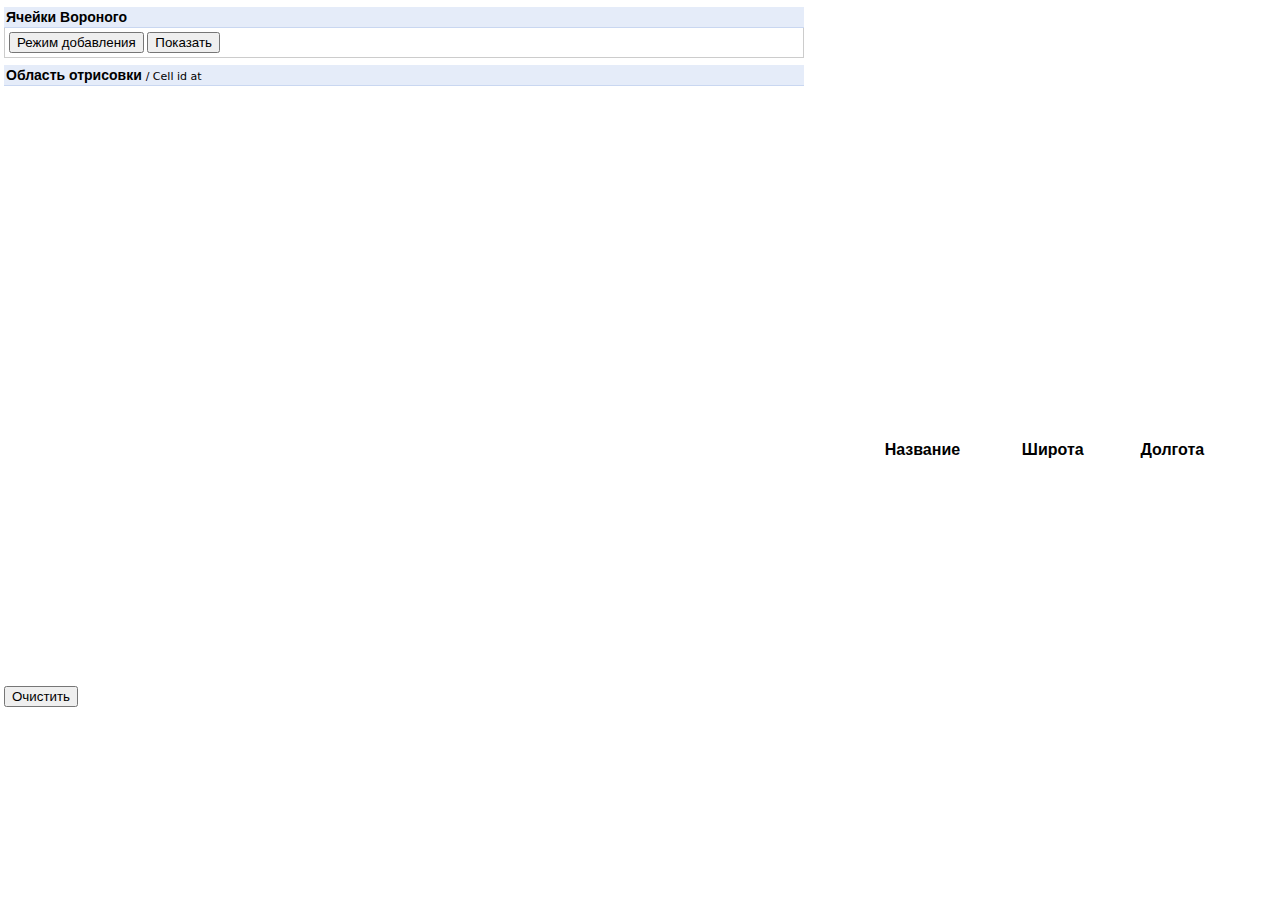
<file: index.html>
<html>
<head>
    <meta http-equiv="Content-Type" content="text/html; charset=utf-8" />
    <title>Ячейки Вороного + Яндекс карты</title>
    <meta name="Keywords" lang="en" content="voronoi, fortune, javascript, raymond hill" />
    <!--[if lte IE 8]><script type="text/javascript" src="excanvas/excanvas.compiled.js"></script><![endif]-->
    <script src="https://api-maps.yandex.ru/2.1/?lang=ru_RU" type="text/javascript"></script>
    <script type="text/javascript" src="voronoi/rhill-voronoi-core.min.js"></script>
    <script type="text/javascript" src="voronoi/QuadTree.js"></script>
    <script type="text/javascript" src="voronoi/voronoicreate.js"></script>
    <!--<script type="text/javascript" src="../js/bootstrap.min.js"></script>-->
    <link rel="stylesheet" href="https://maxcdn.bootstrapcdn.com/bootstrap/4.0.0-alpha.6/css/bootstrap.min.css" integrity="sha384-rwoIResjU2yc3z8GV/NPeZWAv56rSmLldC3R/AZzGRnGxQQKnKkoFVhFQhNUwEyJ"
        crossorigin="anonymous" />
    <link rel="stylesheet" href="css/style.css">
</head>

<body>  
    <div id="divroot" style="width:800px;">
        <h4 class="divhdr">Ячейки Вороного</h4>
        <div class="divinfo" id="voronoiGenerator">
            <button id="lock" type="button" class="btn-primary" onclick="marksLock()">Режим добавления</button>
            <button id="show" type="button" class="btn-primary" onclick="VoronoiDemo.init();VoronoiDemo.render();showCanvas();">Показать</button>
            <br/>
        </div>
        <h4 class="divhdr">Область отрисовки
            <span id="voronoiStats" style="font:normal 11px sans"></span>
            <span style="font:normal 11px sans"> / Cell id at <span id="voronoiCellid" style="font:normal 11px sans"></span>
            </span>
        </h4>
        <div id="canvasParent">
            <noscript>You need to enable Javascript in your browser for this page to display properly.</noscript>
            <canvas id="voronoiCanvas" width="800" height="600" onmousemove="VoronoiDemo.cellUnderMouse(event);"></canvas>
            <div id="map" width="800" height="600" "></div>
            <button type="button " class="btn-warning btn-sm" onclick="location.reload()">Очистить</button>
            <table class="table" id="table_marks">
                <thead>
                    <tr>
                        <th>Название</th>
                        <th>Широта</th>
                        <th>Долгота</th>
                    </tr>
                </thead>
            </table>
        </div>
    </div>
<script src="js/app.js"></script>
</body>
</html>
</file>
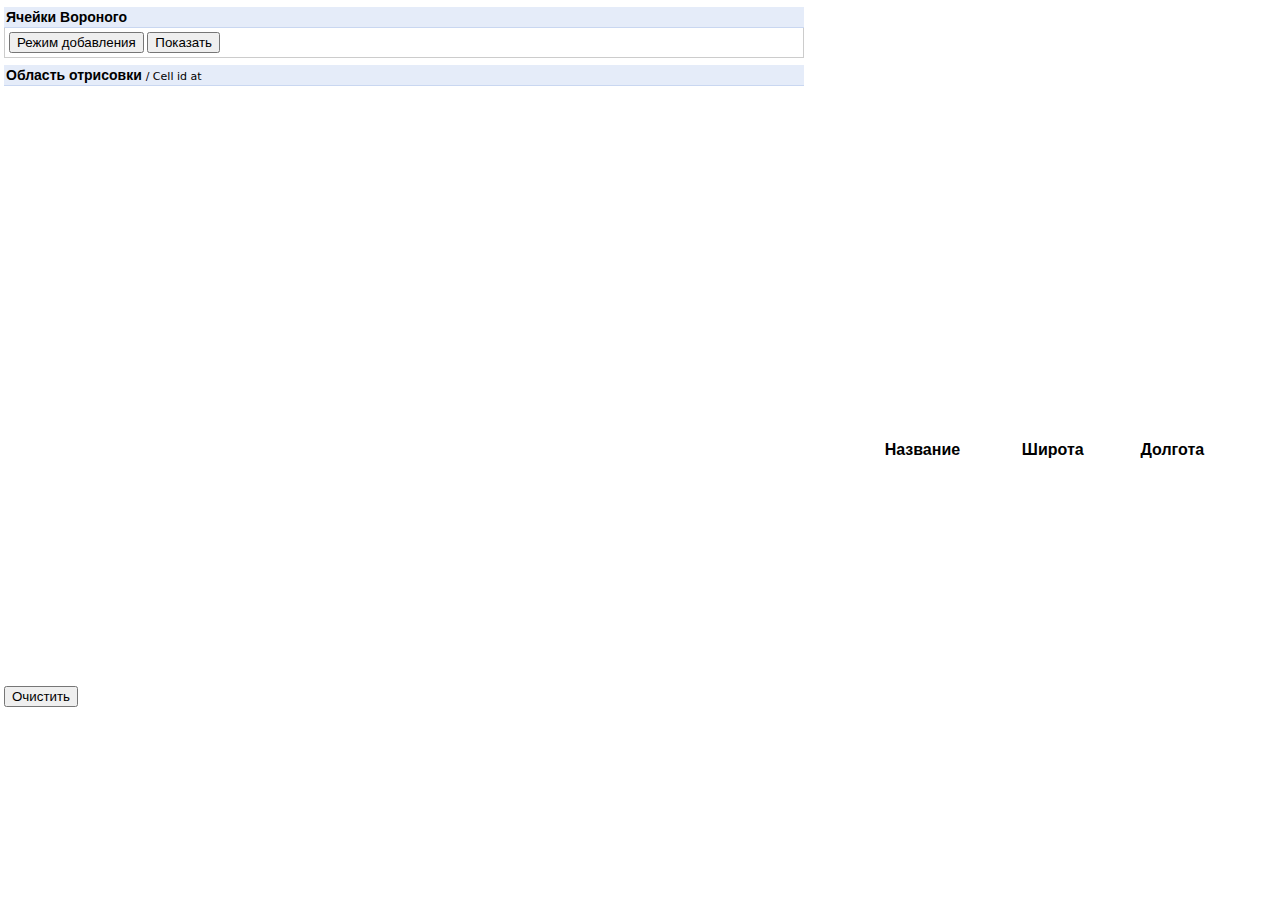
<file: rhill-voronoi-demo4.html>
<html>

<head>
    <meta http-equiv="Content-Type" content="text/html; charset=utf-8" />
    <title>Ячейки Вороного + Яндекс карты</title>
    <meta name="Keywords" lang="en" content="voronoi, fortune, javascript, raymond hill" />
    <!--[if lte IE 8]><script type="text/javascript" src="excanvas/excanvas.compiled.js"></script><![endif]-->
    <script src="https://api-maps.yandex.ru/2.1/?lang=ru_RU" type="text/javascript"></script>
    <script type="text/javascript" src="rhill-voronoi-core.min.js"></script>
    <script type="text/javascript" src="QuadTree.js"></script>
    <script type="text/javascript" src="voronoicreate.js"></script>
    <!--<script type="text/javascript" src="../js/bootstrap.min.js"></script>-->
    <link rel="stylesheet" href="https://maxcdn.bootstrapcdn.com/bootstrap/4.0.0-alpha.6/css/bootstrap.min.css" integrity="sha384-rwoIResjU2yc3z8GV/NPeZWAv56rSmLldC3R/AZzGRnGxQQKnKkoFVhFQhNUwEyJ"
        crossorigin="anonymous" />
    <link rel="stylesheet" href="style.css">
</head>

<body>  
    <div id="divroot" style="width:800px;">
        <h4 class="divhdr">Ячейки Вороного</h4>
        <div class="divinfo" id="voronoiGenerator">
            <button id="lock" type="button" class="btn-primary" onclick="marksLock()">Режим добавления</button>
            <button id="show" type="button" class="btn-primary" onclick="VoronoiDemo.init();VoronoiDemo.render();showCanvas();">Показать</button>
            <br/>
        </div>
        <h4 class="divhdr">Область отрисовки
            <span id="voronoiStats" style="font:normal 11px sans"></span>
            <span style="font:normal 11px sans"> / Cell id at <span id="voronoiCellid" style="font:normal 11px sans"></span>
            </span>
        </h4>
        <div id="canvasParent">
            <noscript>You need to enable Javascript in your browser for this page to display properly.</noscript>
            <canvas id="voronoiCanvas" width="800" height="600" onmousemove="VoronoiDemo.cellUnderMouse(event);"></canvas>
            <div id="map" width="800" height="600" "></div>
            <button type="button " class="btn-warning btn-sm" onclick="location.reload()">Очистить</button>
            <table class="table" id="table_marks">
                <thead>
                    <tr>
                        <th>Название</th>
                        <th>Широта</th>
                        <th>Долгота</th>
                    </tr>
                </thead>
            </table>
        </div>
    </div>
<script src="app.js"></script>
</body>
</html>
</file>
<file: css/style.css>
html, body {
            width: 100%;
            height: 100%;
            margin: 0;
            padding: 0;
            font-family: Arial;
            font-size: 14px;
        }
		#voronoiCanvas {
		display: none;
		opacity: 0.4;
		}

        #table_marks {
        width: 30%;
        height: 100%;
        position: absolute;
        right:0;
        top:0;
        left:850px;
        }

        #map {
            width: 800px;
            height: 600px;
        }
        .header {
            padding: 5px;
        }
		Canvas {
    position: absolute;
    z-index: 100;
    top: 90px;
    left: 4px;
}

body {font-family:tahoma,verdana,arial;font-size:13px;margin:0;padding:0}
body > div {margin-left:4px;margin-right:4px;}
body > div > div {margin:0;border:1px solid #ccc;border-top:0;padding:4px;}
h1 {margin:0 0 0.5em 0;padding: 4px 5em 4px 4px;font:bold large sans-serif;background-color:#c9d7f1;}
h4 {font-size:14px;margin:0.5em 0 0 0;border:0;border-bottom:solid 1px #c9d7f1;padding:2px;background-color:#e5ecf9;}
#canvasParent {margin-top:0;margin-bottom:1em;padding:0;border:0}
#voronoiCode {font:11px monospace;overflow:auto;color:#666;}
#voronoiCode span {color:green;font-weight:bold;}
</file>
<file: style.css>
html, body {
            width: 100%;
            height: 100%;
            margin: 0;
            padding: 0;
            font-family: Arial;
            font-size: 14px;
        }
		#voronoiCanvas {
		display: none;
		opacity: 0.4;
		}

        #table_marks {
        width: 30%;
        height: 100%;
        position: absolute;
        right:0;
        top:0;
        left:850px;
        }

        #map {
            width: 800px;
            height: 600px;
        }
        .header {
            padding: 5px;
        }
		Canvas {
    position: absolute;
    z-index: 100;
    top: 90px;
    left: 4px;
}

body {font-family:tahoma,verdana,arial;font-size:13px;margin:0;padding:0}
body > div {margin-left:4px;margin-right:4px;}
body > div > div {margin:0;border:1px solid #ccc;border-top:0;padding:4px;}
h1 {margin:0 0 0.5em 0;padding: 4px 5em 4px 4px;font:bold large sans-serif;background-color:#c9d7f1;}
h4 {font-size:14px;margin:0.5em 0 0 0;border:0;border-bottom:solid 1px #c9d7f1;padding:2px;background-color:#e5ecf9;}
#canvasParent {margin-top:0;margin-bottom:1em;padding:0;border:0}
#voronoiCode {font:11px monospace;overflow:auto;color:#666;}
#voronoiCode span {color:green;font-weight:bold;}
</file>
